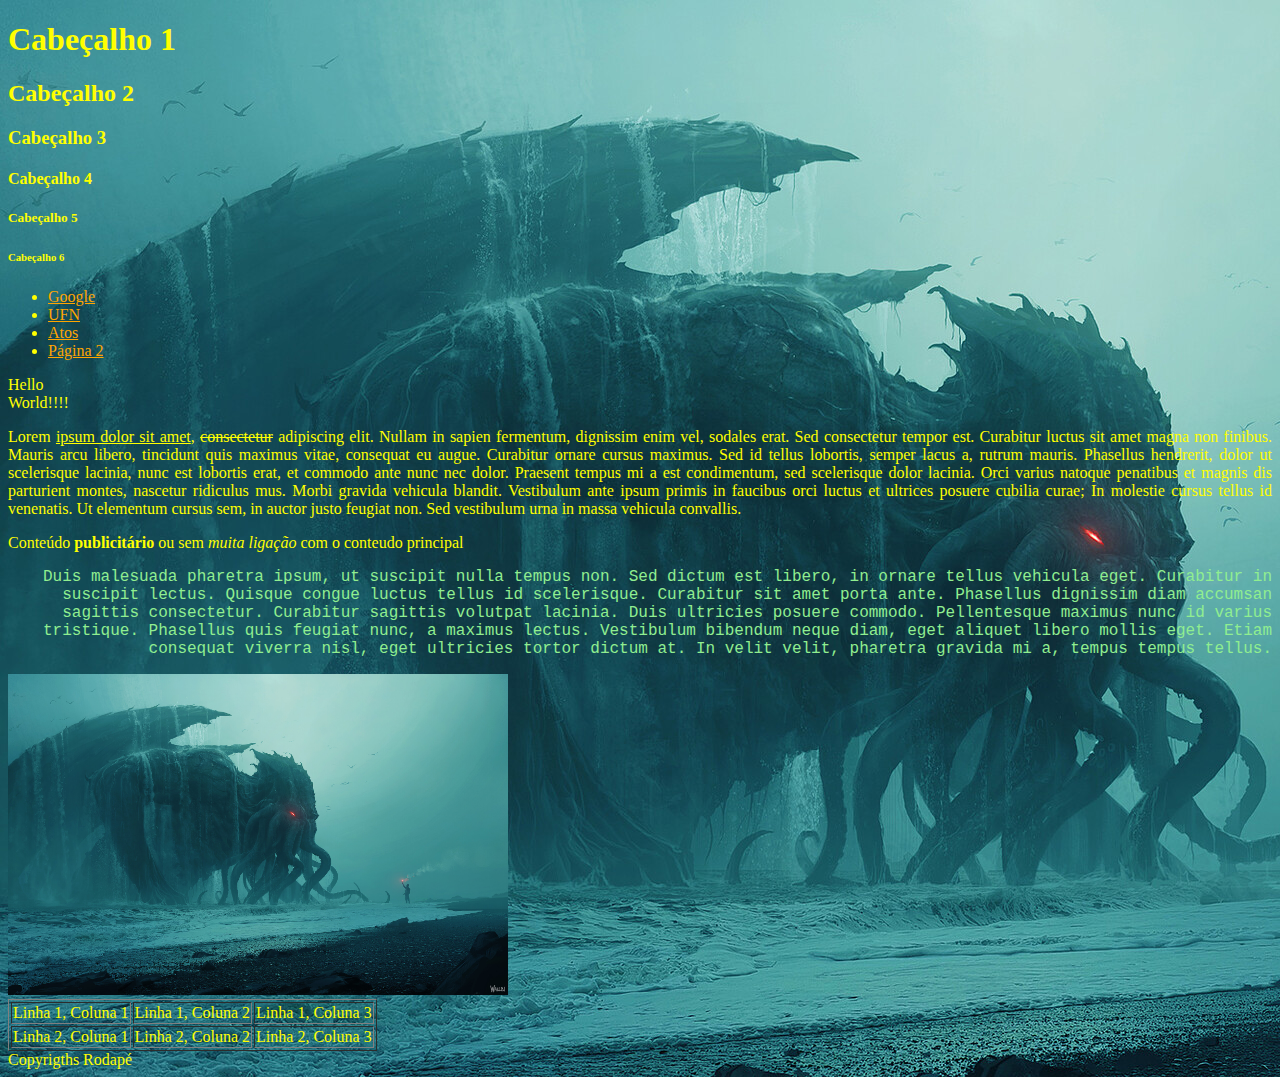
<file: anotacoesFabricio/Atos/index.html>
<!DOCTYPE html>
<html lang="pt-br">
    <head>
        <title>Minha primeira página</title>
    </head>
    <body alink="white" vlink="lightgreen" link="orange" text="yellow" bgcolor="#159875" background="imgs/img.jpg">
        
        <header>
            <h1>Cabeçalho 1</h1>
            <h2>Cabeçalho 2</h2>
            <h3>Cabeçalho 3</h3>
            <h4>Cabeçalho 4</h4>
            <h5>Cabeçalho 5</h5>
            <h6>Cabeçalho 6</h6>

            <nav>
                <ul>
                    <li>
                        <a href="http://www.google.com">Google</a>
                    </li>
                    <li>
                        <a href="http://www.google.com">UFN</a>
                    </li>
                    <li>
                        <a href="http://www.atos.net">Atos</a>
                    </li>
                    <li>
                        <a href="pagina2.html" target="_blank">Página 2</a>
                    </li>
                </ul>
            </nav>
        </header>
        
        <section id="hello">
            Hello <br> World!!!!
        </section>

        <section id="posts">
            <article id="post1">
                <p align="Justify">
                    Lorem <u>ipsum dolor sit amet</u>, <s>consectetur</s> adipiscing elit. Nullam in sapien fermentum, dignissim enim vel, sodales erat. Sed consectetur tempor est. Curabitur luctus sit amet magna non finibus. Mauris arcu libero, tincidunt quis maximus vitae, consequat eu augue. Curabitur ornare cursus maximus. Sed id tellus lobortis, semper lacus a, rutrum mauris. Phasellus hendrerit, dolor ut scelerisque lacinia, nunc est lobortis erat, et commodo ante nunc nec dolor. Praesent tempus mi a est condimentum, sed scelerisque dolor lacinia. Orci varius natoque penatibus et magnis dis parturient montes, nascetur ridiculus mus. Morbi gravida vehicula blandit. Vestibulum ante ipsum primis in faucibus orci luctus et ultrices posuere cubilia curae; In molestie cursus tellus id venenatis. Ut elementum cursus sem, in auctor justo feugiat non. Sed vestibulum urna in massa vehicula convallis.
                </p>
            </article>
            <aside>
                Conteúdo <b>publicitário</b> ou sem <i>muita ligação</i> com o conteudo principal
            </aside>
            <article id="post2">
                <font face="Courier" size="3" color="lightgreen">
                    <p align="right" >Duis malesuada pharetra ipsum, ut suscipit nulla tempus non. Sed dictum est libero, in ornare tellus vehicula eget. Curabitur in suscipit lectus. Quisque congue luctus tellus id scelerisque. Curabitur sit amet porta ante. Phasellus dignissim diam accumsan sagittis consectetur. Curabitur sagittis volutpat lacinia. Duis ultricies posuere commodo. Pellentesque maximus nunc id varius tristique. Phasellus quis feugiat nunc, a maximus lectus. Vestibulum bibendum neque diam, eget aliquet libero mollis eget. Etiam consequat viverra nisl, eget ultricies tortor dictum at. In velit velit, pharetra gravida mi a, tempus tempus tellus.</p>
                </font>
            </article>
        </section>

        <section>
            <img src="imgs/img.jpg" alt="cthulhu" width="500px">
        </section>

        <section>
            <table border="1"> 
                <tr> 
            <td>Linha 1, Coluna 1</td> 
            <td>Linha 1, Coluna 2</td> 
            <td>Linha 1, Coluna 3</td> 
                </tr> 
                <tr> 
            <td>Linha 2, Coluna 1</td> 
            <td>Linha 2, Coluna 2</td> 
            <td>Linha 2, Coluna 3</td> 
                </tr> 
            </table> 
            
        </section>

        <footer>
            Copyrigths Rodapé
        </footer>

    </body>
</html>
</file>
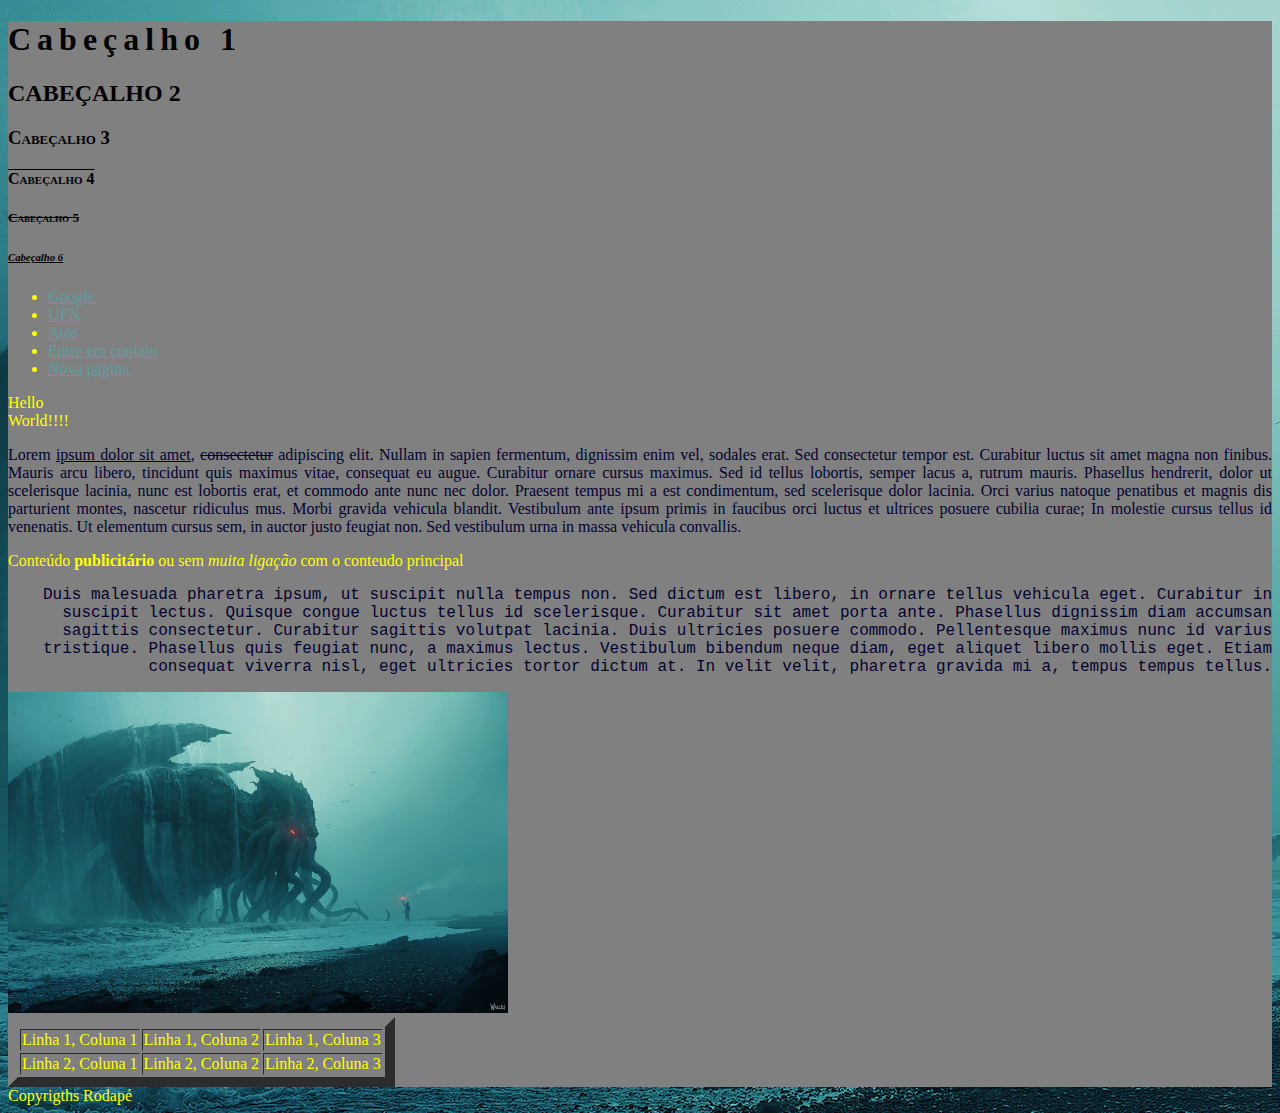
<file: anotacoesRicardo/Front/index.html>
<!DOCTYPE html>
<html lang="pt-br">

<head>
    <link rel="stylesheet" type="text/css" href="estilo.css"/>
    <title>Minha primeira página</title>
</head>
<div>

    <body alink="white" vlink="lightgreen" link="orange" text="yellow" bgcolor="#159875" background="imgs/img.jpg">

        <header>
            <h1>Cabeçalho 1</h1>
            <h2>Cabeçalho 2</h2>
            <h3>Cabeçalho 3</h3>
            <h4>Cabeçalho 4</h4>
            <h5>Cabeçalho 5</h5>
            <h6>Cabeçalho 6</h6>

            <nav>
                <ul>
                    <li>
                        <a href="http://www.google.com">Google</a>
                    </li>
                    <li>
                        <a href="http://www.google.com">UFN</a>
                    </li>
                    <li>
                        <a href="http://www.atos.net">Atos</a>
                    </li>
                    <li>
                        <a href="pagina2.html" target="_blank">Entre em contato</a>
                    </li>
                    <li>
                        <a href="novapagina2.html" target="_blank">Nova página</a>
                    </li>
                </ul>
            </nav>
        </header>

        <section id="hello">
            Hello <br> World!!!!
        </section>

        <section id="posts">
            <article id="post1">
                <p align="Justify">
                    Lorem <u>ipsum dolor sit amet</u>, <s>consectetur</s> adipiscing elit. Nullam in sapien fermentum,
                    dignissim enim vel, sodales erat. Sed consectetur tempor est. Curabitur luctus sit amet magna non
                    finibus. Mauris arcu libero, tincidunt quis maximus vitae, consequat eu augue. Curabitur ornare
                    cursus maximus. Sed id tellus lobortis, semper lacus a, rutrum mauris. Phasellus hendrerit, dolor ut
                    scelerisque lacinia, nunc est lobortis erat, et commodo ante nunc nec dolor. Praesent tempus mi a
                    est condimentum, sed scelerisque dolor lacinia. Orci varius natoque penatibus et magnis dis
                    parturient montes, nascetur ridiculus mus. Morbi gravida vehicula blandit. Vestibulum ante ipsum
                    primis in faucibus orci luctus et ultrices posuere cubilia curae; In molestie cursus tellus id
                    venenatis. Ut elementum cursus sem, in auctor justo feugiat non. Sed vestibulum urna in massa
                    vehicula convallis.
                </p>
            </article>
            <aside>
                Conteúdo <b>publicitário</b> ou sem <i>muita ligação</i> com o conteudo principal
            </aside>
            <article id="post2">
                <font face="Courier" size="3" color="lightgreen">
                    <p align="right">Duis malesuada pharetra ipsum, ut suscipit nulla tempus non. Sed dictum est libero,
                        in ornare tellus vehicula eget. Curabitur in suscipit lectus. Quisque congue luctus tellus id
                        scelerisque. Curabitur sit amet porta ante. Phasellus dignissim diam accumsan sagittis
                        consectetur. Curabitur sagittis volutpat lacinia. Duis ultricies posuere commodo. Pellentesque
                        maximus nunc id varius tristique. Phasellus quis feugiat nunc, a maximus lectus. Vestibulum
                        bibendum neque diam, eget aliquet libero mollis eget. Etiam consequat viverra nisl, eget
                        ultricies tortor dictum at. In velit velit, pharetra gravida mi a, tempus tempus tellus.</p>
                </font>
            </article>
        </section>

        <section id="section1">
            <img src="imgs/img.jpg" alt="cthulhu" width="500px">
        </section>
</div>

<div>
    <section>
        <table border="10" id="tabela1" class="modelo1">
            <tr>
                <td>Linha 1, Coluna 1</td>
                <td>Linha 1, Coluna 2</td>
                <td>Linha 1, Coluna 3</td>
            </tr>
            <tr>
                <td>Linha 2, Coluna 1</td>
                <td>Linha 2, Coluna 2</td>
                <td>Linha 2, Coluna 3</td>
            </tr>
        </table>

    </section>
</div>

<footer>
    Copyrigths Rodapé
</footer>

</body>

</html>
</file>
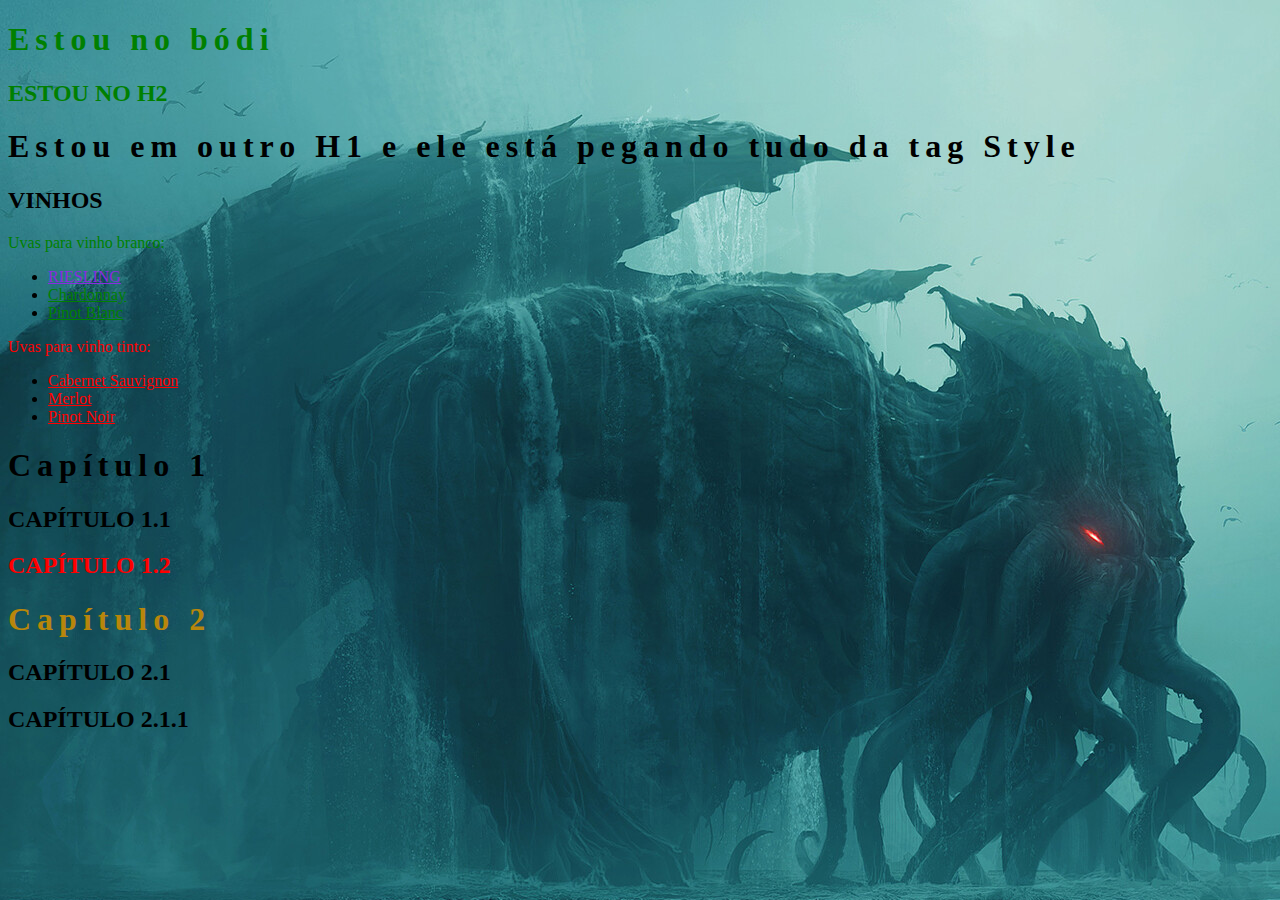
<file: anotacoesRicardo/Front/novapagina.html>
<!DOCTYPE html>
<html lang="en">


<head>
    <meta charset="UTF-8">
    <meta http-equiv="X-UA-Compatible" content="IE=edge">
    <meta name="viewport" content="width=device-width, initial-scale=1.0">
    <link rel="stylesheet" type="text/css" href="estilo.css"/>
    <title>Página!</title>
</head>

<body>
    <h1 class="branco">Estou no bódi</h1>
    <h2 class = "branco">Estou no H2</h2>
    <h1> Estou em outro H1 e ele está pegando tudo da tag Style</h1>
    <section>
        <h2>Vinhos</h2>
        <p class="branco">Uvas para vinho branco:</p>
        <ul>
            <li><a href="ri.html" id = "riesling" class = "branco">Riesling</a></li>
            <li><a href="ch.html" class = "branco">Chardonnay</a></li>
            <li><a href="pb.html" class = "branco">Pinot Blanc</a></li>
        </ul>
        <p class="tinto">Uvas para vinho tinto:</p>
        <ul>
            <li><a href="cs.html" class = "tinto">Cabernet Sauvignon</a></li>
            <li><a href="me.html" class = "tinto">Merlot</a></li>
            <li><a href="pb.html" class = "tinto">Pinot Noir</a></li>
        </ul>
    </section>


    <section>
        <h1 id="c1">Capítulo 1</h1>
        <h2 id="c1-1">Capítulo 1.1</h1>
        <h2 id="c1-2">Capítulo 1.2</h1>
        <h1 id="c2">Capítulo 2</h1>
        <h2 id="c2-1">Capítulo 2.1</h1>
        <h2 id="c2-1-1">Capítulo 2.1.1</h1>
    </section>
</body>
</html>
</file>
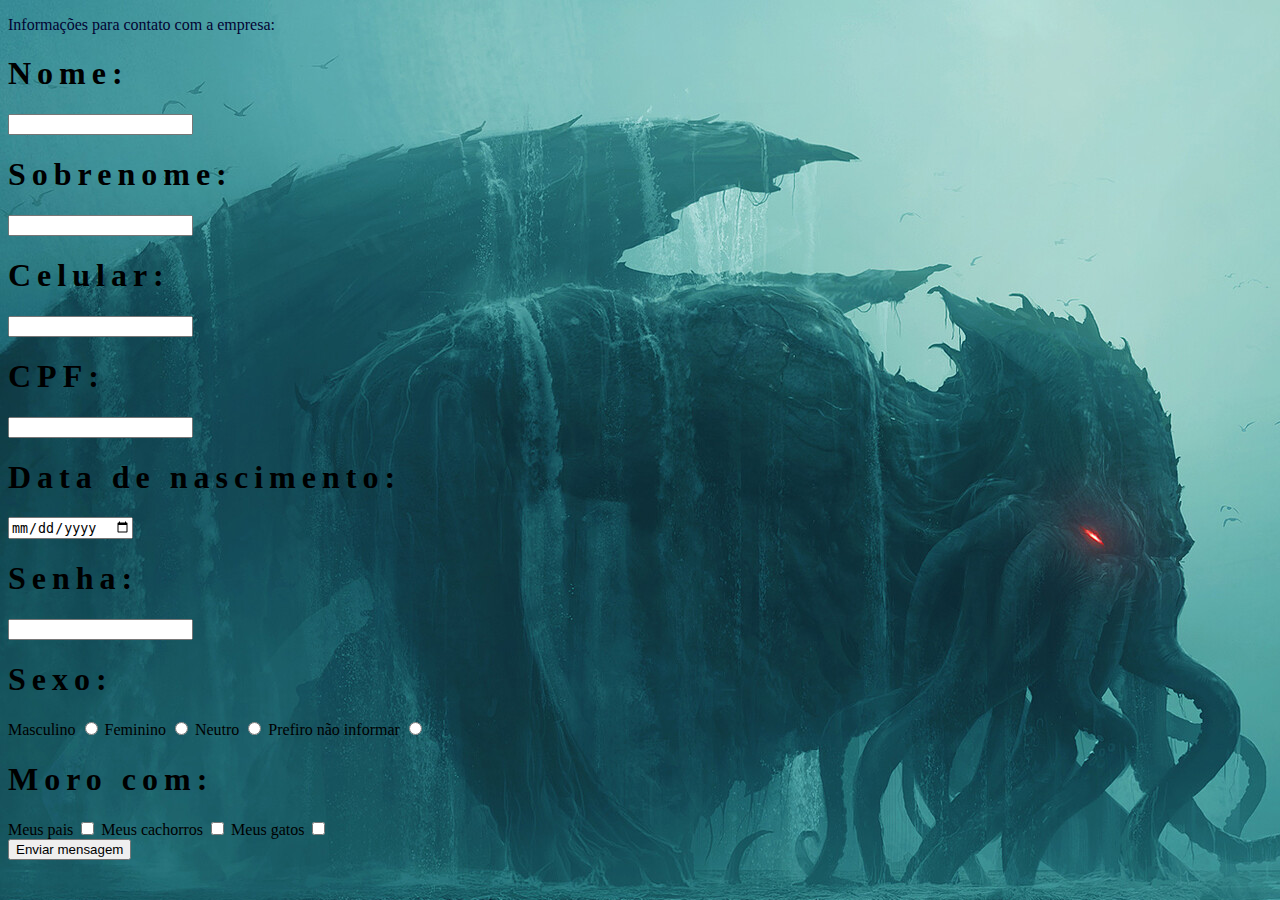
<file: anotacoesRicardo/Front/pagina2.html>
<!DOCTYPE html>
<html lang="en">
<head>
    <meta charset="UTF-8">
    <meta http-equiv="X-UA-Compatible" content="IE=edge">
    <meta name="viewport" content="width=device-width, initial-scale=1.0">
    <link rel="stylesheet" type="text/css" href="estilo.css"/>
    <title>Contato</title>
</head>
<body>
   <!---->  <p>Informações para contato com a empresa:</p>
    <form name = "contato" action = "realizado.html" method = "post">
        <h1 class ="labelForm">Nome:</h1> <input type="text" name ="nome"/>
        <br>
        <h1 class ="labelForm">Sobrenome:</h1> <input type="text" name ="sobrenome"/>
        <br>
        <h1 class ="labelForm">Celular:</h1><input type="tel" name ="telefone"/>
        <br>
        <h1 class ="labelForm">CPF:</h1> <input type="text" name ="cpf"/>
        <br>
        <h1 class ="labelForm">Data de nascimento:</h1> <input type = "date" name = "datanasc"/>
        <br>
        <h1 class ="labelForm">Senha:</h1> <input type="password" name ="senha"/>
        <br>
        <h1 class ="labelForm">Sexo:</h1> 
        Masculino <input type="radio" name="sexo" value="masculino">
        Feminino <input type="radio" name="sexo" value="feminino">
        Neutro <input type="radio" name="sexo" value="neutro">
        Prefiro não informar <input type="radio" name="sexo" value="ninf" >


        <h1 class ="labelForm">Moro com:</h1> 
        Meus pais <input type="checkbox" name ="pais" > 
        Meus cachorros <input type="checkbox" name ="dogs">
        Meus gatos <input type="checkbox" name ="cats" >
        <br>
        <input type="submit" value="Enviar mensagem">
        
    </form>
</body>
</html>
</file>
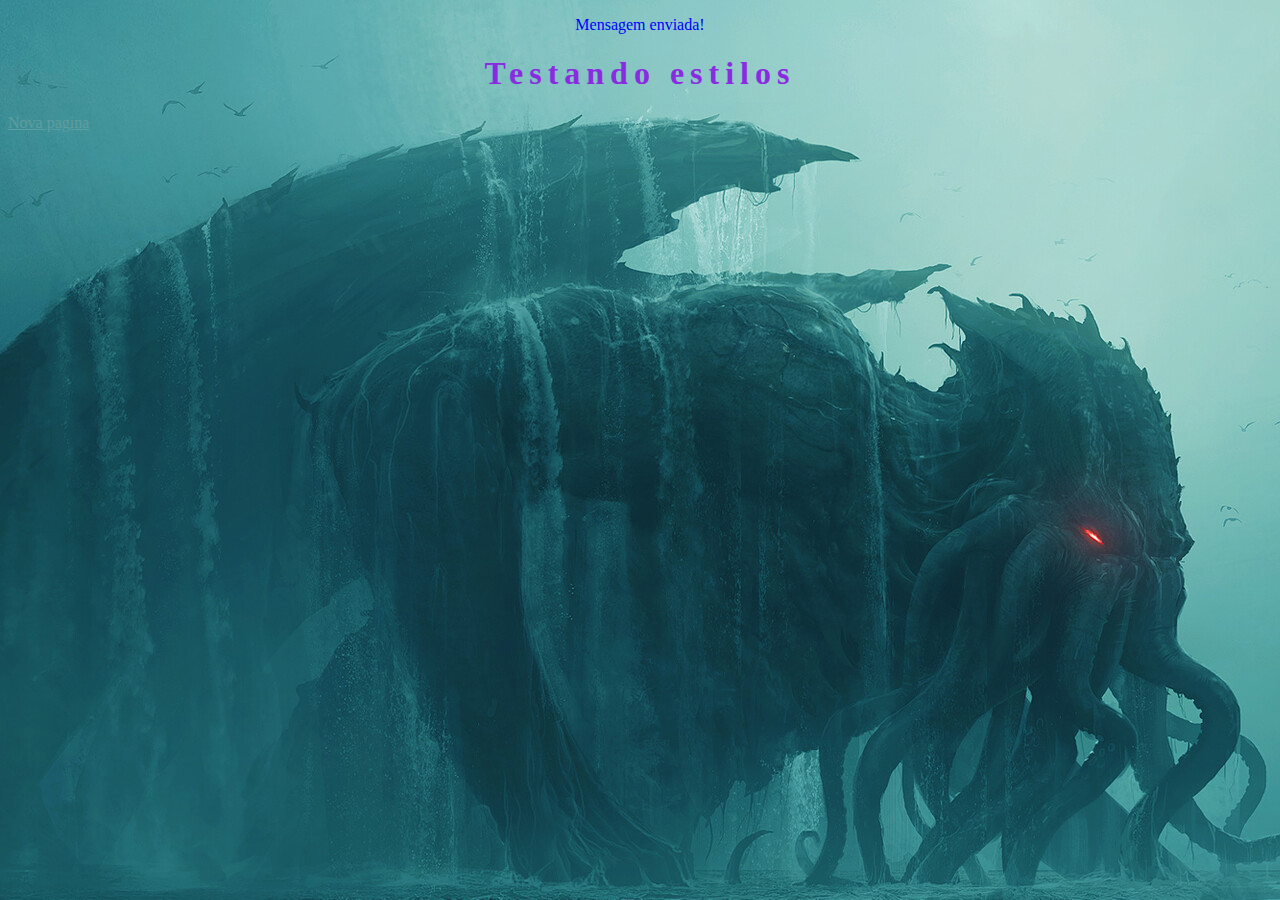
<file: anotacoesRicardo/Front/realizado.html>
<!DOCTYPE html>
<html lang="en">

<head>
    <meta charset="UTF-8">
    <meta http-equiv="X-UA-Compatible" content="IE=edge">
    <meta name="viewport" content="width=device-width, initial-scale=1.0">
    <link rel="stylesheet" type="text/css" href="estilo.css"/>
    <title>Contato</title>
</head>
<style type="text/css" >
    body{background-color: rgb(209, 175, 134) !important;}
    h1{color: blueviolet;text-align: center;}
</style>
<body style="background-color: #FF0000;" >
    <p style="text-align:center;color:blue">Mensagem enviada!</p>
    <h1>Testando estilos</h1>
    <a href="novaPagina.html" target="_blank">Nova pagina</a>
</body>


</html>
</file>
<file: anotacoesRicardo/Front/estilo.css>
body{
    background-color: rgb(209, 175, 134);
    background-image:url("imgs/img.jpg");
    background-attachment: scroll;
}
div{
    background-color: gray;
}
p{
    color:rgb(3, 3, 50);
}
h1{
    color:black;
    font-variant: normal;
    letter-spacing: 6px;
}
h2{
    color:black;
    font-variant: normal;
    text-transform: uppercase;
}
h3{
    color:black;
    font-weight: 900;
    font-variant: small-caps;
}
h4{
    color:black;
    font-variant: small-caps;
    text-decoration: overline;
}
h5{
    color:black;
    font-variant: small-caps;
    text-decoration: line-through;
}
h6{
    color:black;
    font-style: italic;
    text-decoration: underline;
}
#riesling{
    color:blueviolet;
    text-transform: uppercase;
}
a{
   color:rebeccapurple 
}
a:link{
    color:cadetblue
}
a:visited{
    color:coral
}
a:hover{
    text-transform: lowercase;
}

.branco{
    color:green;
}
.tinto{
    color:red;
}

a.branco:hover{
    text-transform: uppercase;
}
a.branco{
    color:green;
}
a.tinto{
    color:red;
}

#c1-2{
    color:red;
}

#c2{
    color:darkgoldenrod;
}
</file>
